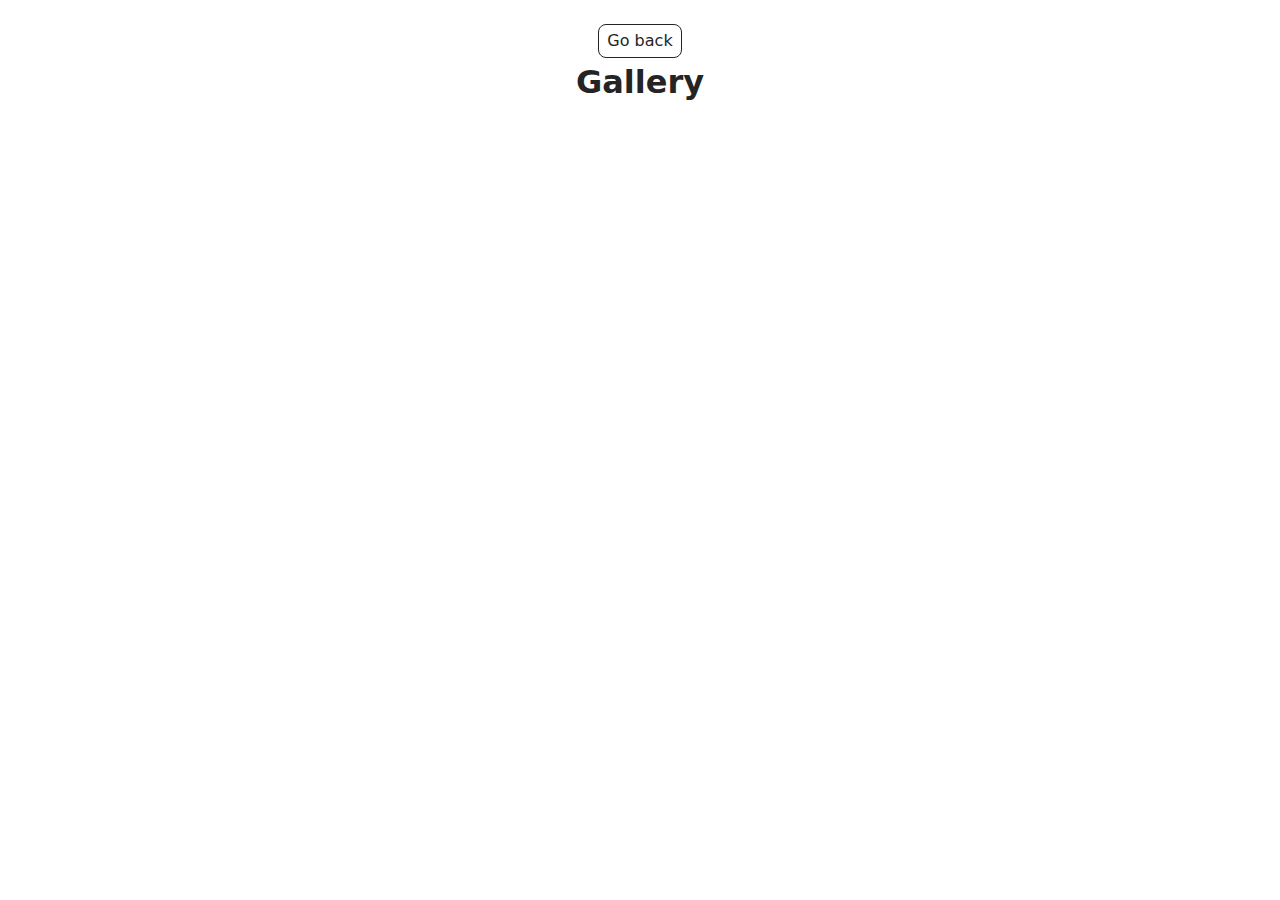
<file: src/1-gallery.html>
<!DOCTYPE html>
<html lang="en">
  <head>
    <meta charset="UTF-8" />
    <meta http-equiv="X-UA-Compatible" content="IE=edge" />
    <meta name="viewport" content="width=device-width, initial-scale=1.0" />
    <title>Gallery</title>
    <link rel="stylesheet" href="./css/styles.css" />
  </head>
  <body>
    <main>
      <div class="container">
        <a class="back-link" href="./index.html">Go back</a>
        <h1 class="main-title">Gallery</h1>
      </div>
      <ul class="gallery"></ul>
    </main>

    <script type="module" src="./js/1-gallery.js"></script>
  </body>
</html>
</file>
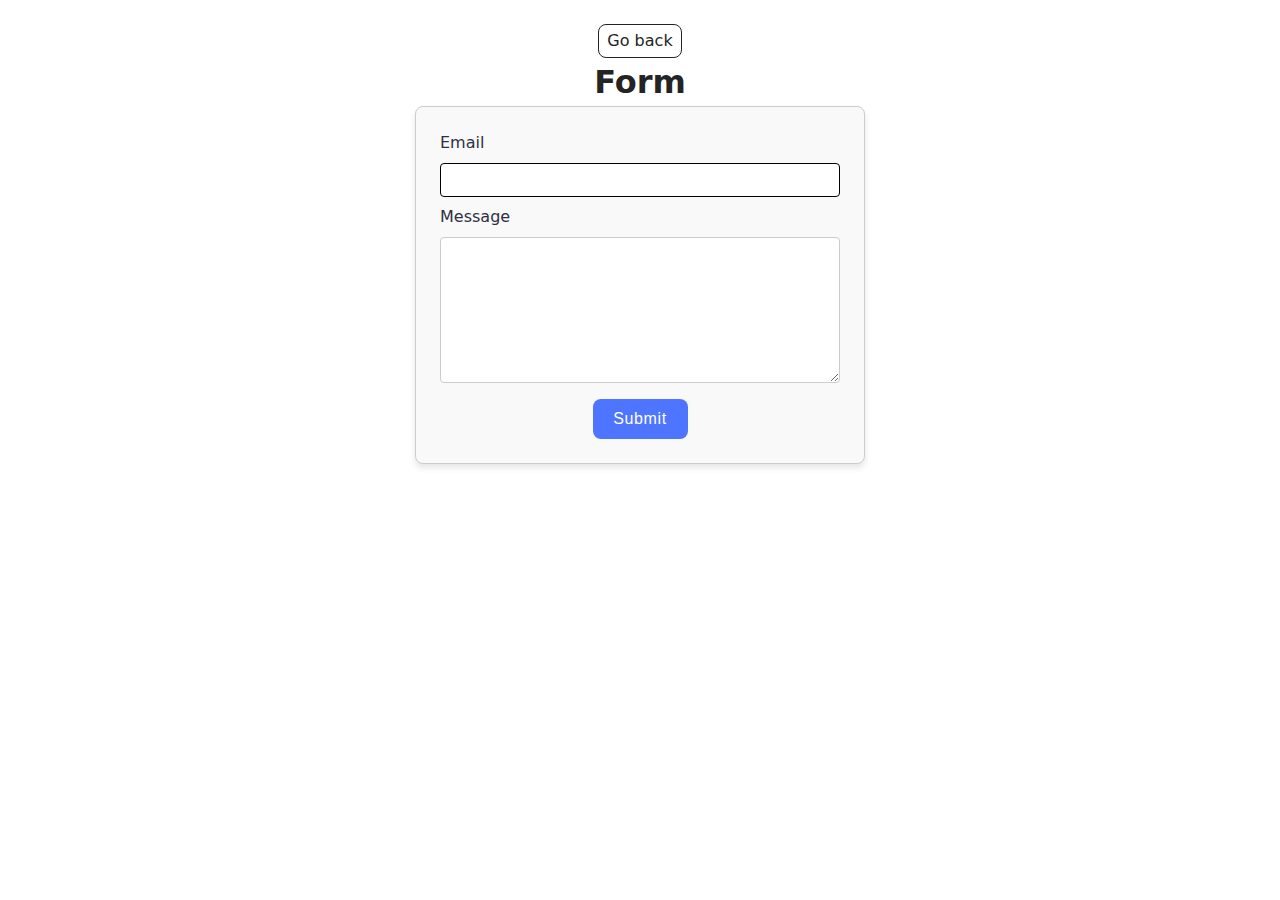
<file: src/2-form.html>
<!DOCTYPE html>
<html lang="en">
  <head>
    <meta charset="UTF-8" />
    <meta http-equiv="X-UA-Compatible" content="IE=edge" />
    <meta name="viewport" content="width=device-width, initial-scale=1.0" />
    <title>Form</title>
    <link rel="stylesheet" href="./css/styles.css" />
  </head>
  <body>
    <main>
      <div class="container">
        <a class="back-link" href="./index.html">Go back</a>
        <h1 class="main-title">Form</h1>
      </div>
      <form class="feedback-form" autocomplete="off">
        <label class="form-item">
          Email
          <input type="email" name="email" class="form-item-input" autofocus />
        </label>
        <label class="form-item">
          Message
          <textarea name="message" rows="8" class="form-item-input"></textarea>
        </label>
        <button type="submit">Submit</button>
      </form>
    </main>

    <script type="module" src="./js/2-form.js"></script>
  </body>
</html>
</file>
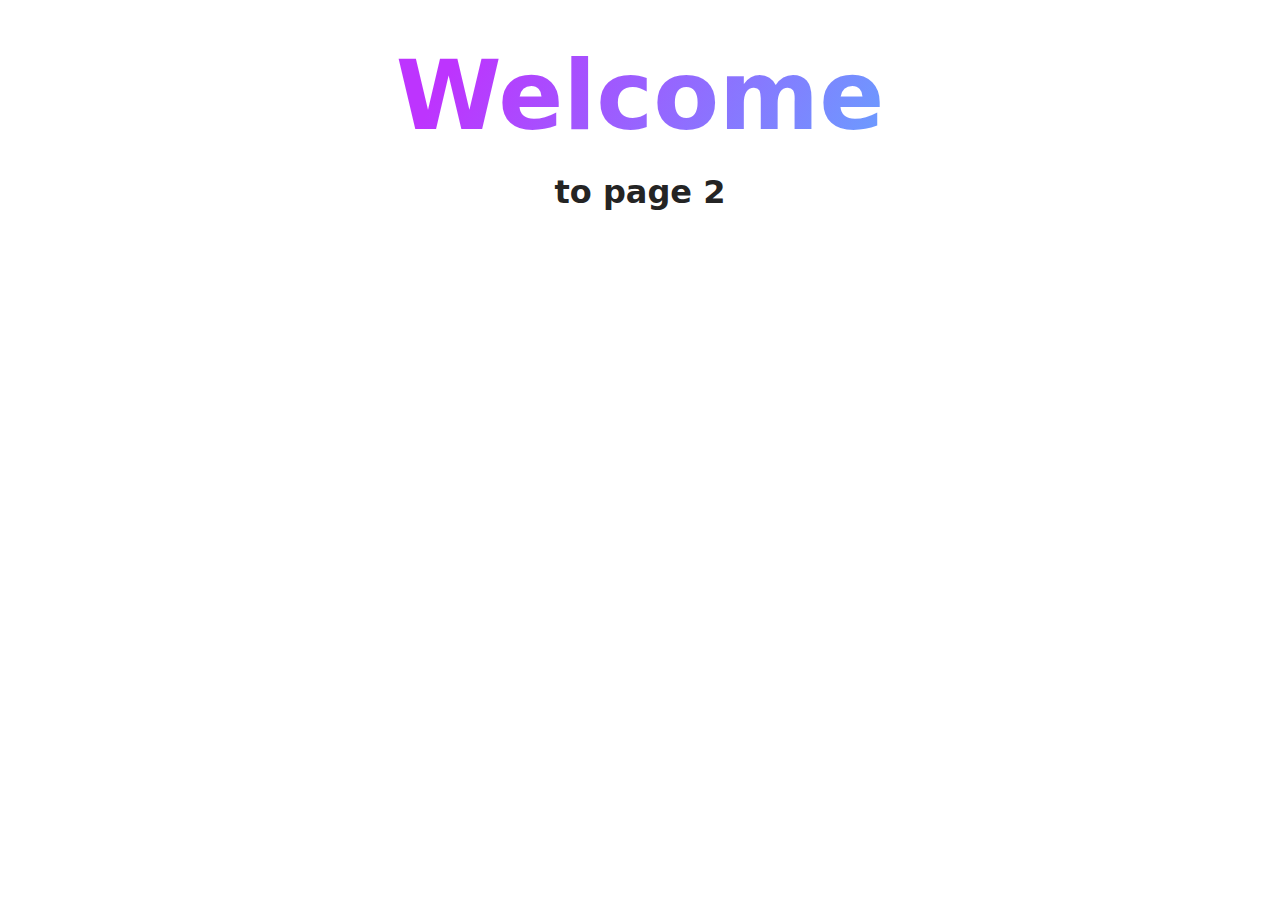
<file: src/page-2.html>
<!DOCTYPE html>
<html lang="en">
  <head>
    <meta charset="UTF-8" />
    <meta http-equiv="X-UA-Compatible" content="IE=edge" />
    <meta name="viewport" content="width=device-width, initial-scale=1.0" />
    <title>Page 2</title>
    <link rel="stylesheet" href="./css/styles.css" />
  </head>
  <body>
    <load
      src="./partials/header.html"
      icon-path="./img/sprite.svg#logo"
      highlight-act="active"
    />

    <main>
      <div class="container">
        <h1 class="main-title">
          <span class="main-title-gradient">Welcome</span> to page 2
        </h1>
        <load src="./partials/back-link.html" />
      </div>
    </main>

    <load src="./partials/footer.html" />
  </body>
</html>
</file>
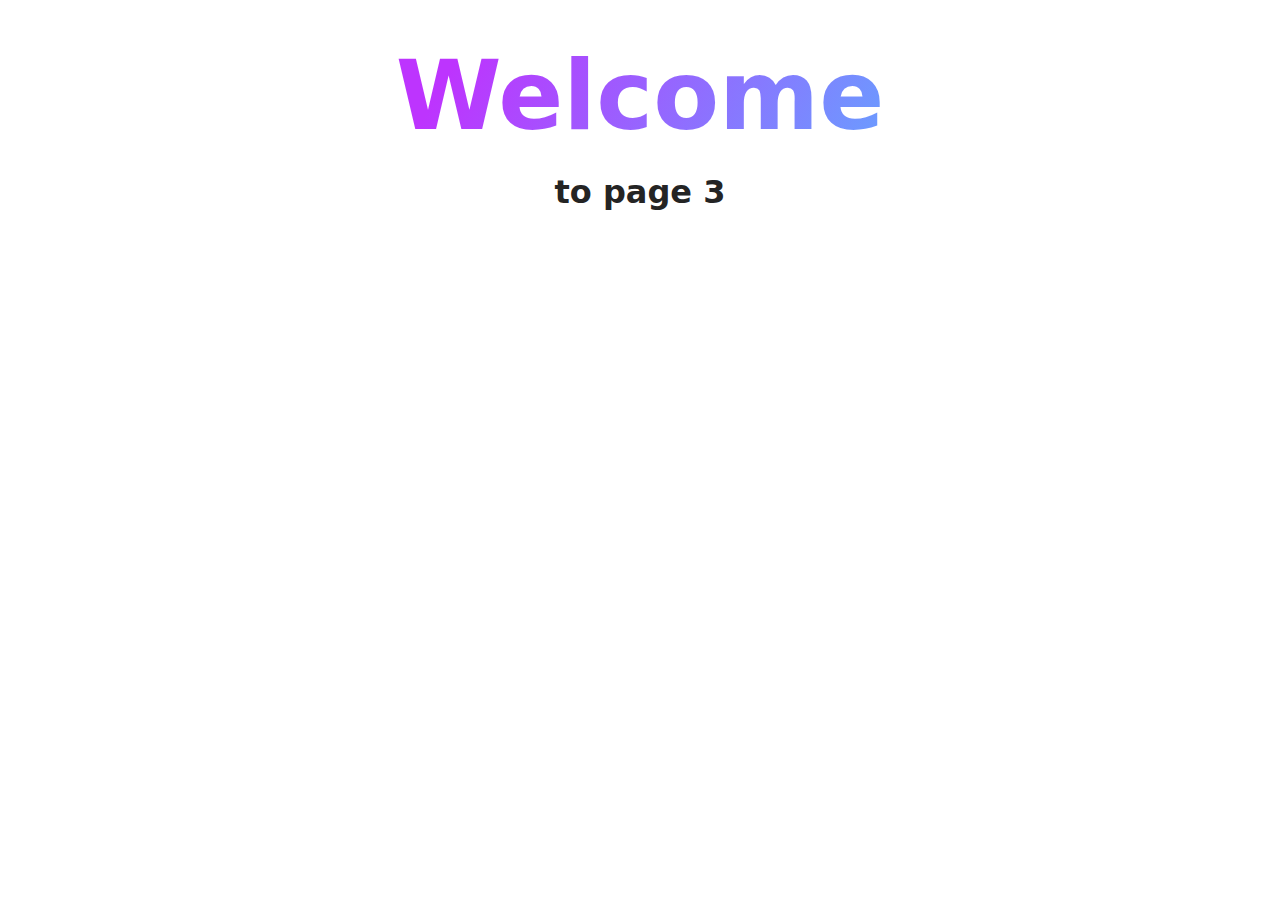
<file: src/page-3.html>
<!DOCTYPE html>
<html lang="en">
  <head>
    <meta charset="UTF-8" />
    <meta http-equiv="X-UA-Compatible" content="IE=edge" />
    <meta name="viewport" content="width=device-width, initial-scale=1.0" />
    <title>Page 3</title>
    <link rel="stylesheet" href="./css/styles.css" />
  </head>
  <body>
    <load
      src="./partials/header.html"
      icon-path="./img/sprite.svg#logo"
      highlight-curr="active"
    />

    <main>
      <div class="container">
        <h1 class="main-title">
          <span class="main-title-gradient">Welcome</span> to page 3
        </h1>
        <load src="./partials/back-link.html" />
      </div>
    </main>

    <load src="./partials/footer.html" />
  </body>
</html>
</file>
<file: src/css/styles.css>
/**
  |============================
  | include css partials with
  | default @import url()
  |============================
*/
/* Common styles */
@import url('./reset.css');
@import url('./base.css');
@import url('./container.css');
@import url('./animations.css');

/* Sections style */
@import url('./header.css');
@import url('./vite-promo.css');
@import url('./badges.css');
@import url('./back-link.css');
@import url('./footer.css');

.gallery {
  display: flex;
  flex-wrap: wrap;
  list-style: none;
  gap: 20px;
}
.gallery-item {
  width: calc((100% - 40px) / 3);
}
.gallery-image {
  display: block;
  width: 100%;
  object-fit: cover;
}
.sl-overlay {
  background: rgba(46, 47, 66, 0.8) !important;
}
.sl-wrapper button,
.sl-counter {
  color: #fff !important;
}
.feedback-form {
  max-width: 400px;
  margin: 0 auto; /* Центровка формы */
  padding: 24px;
  border: 1px solid #ccc; /* Тонкая рамка */
  border-radius: 8px; /* Скругленные углы */
  background-color: #f9f9f9; /* Светлый фон */
  box-shadow: 0 4px 6px rgba(0, 0, 0, 0.1); /* Легкая тень */
}
.feedback-form .form-item {
  display: flex;
  flex-direction: column; /* Вертикальное расположение лейбла и поля */
  margin-bottom: 8px;
  font-size: 16px;
  color: #2e2f42;
  text-align: left;
}
.form-item-input {
  padding: 8px 16px;
  border: 1px solid #ccc;
  border-radius: 4px;
  font-size: 14px;
  outline: none;
  color: #2e2f42;
  transition: border-color 0.3s ease;
  margin-top: 8px;
}
.form-item-input:focus {
  border-color: #000; /* Цвет рамки при фокусе */
}
.feedback-form button {
  background-color: #4e75ff;
  border-radius: 8px;
  border: none;
  padding: 8px 16px;
  width: 95px;
  height: 40px;
  font-weight: 500;
  font-size: 16px;
  line-height: 1.5;
  letter-spacing: 0.04em;
  color: #fff;
  margin-top: 8px;
  transition: background-color 0.3s ease;
}
.feedback-form button:hover {
  background-color: #6c8cff;
}
</file>
